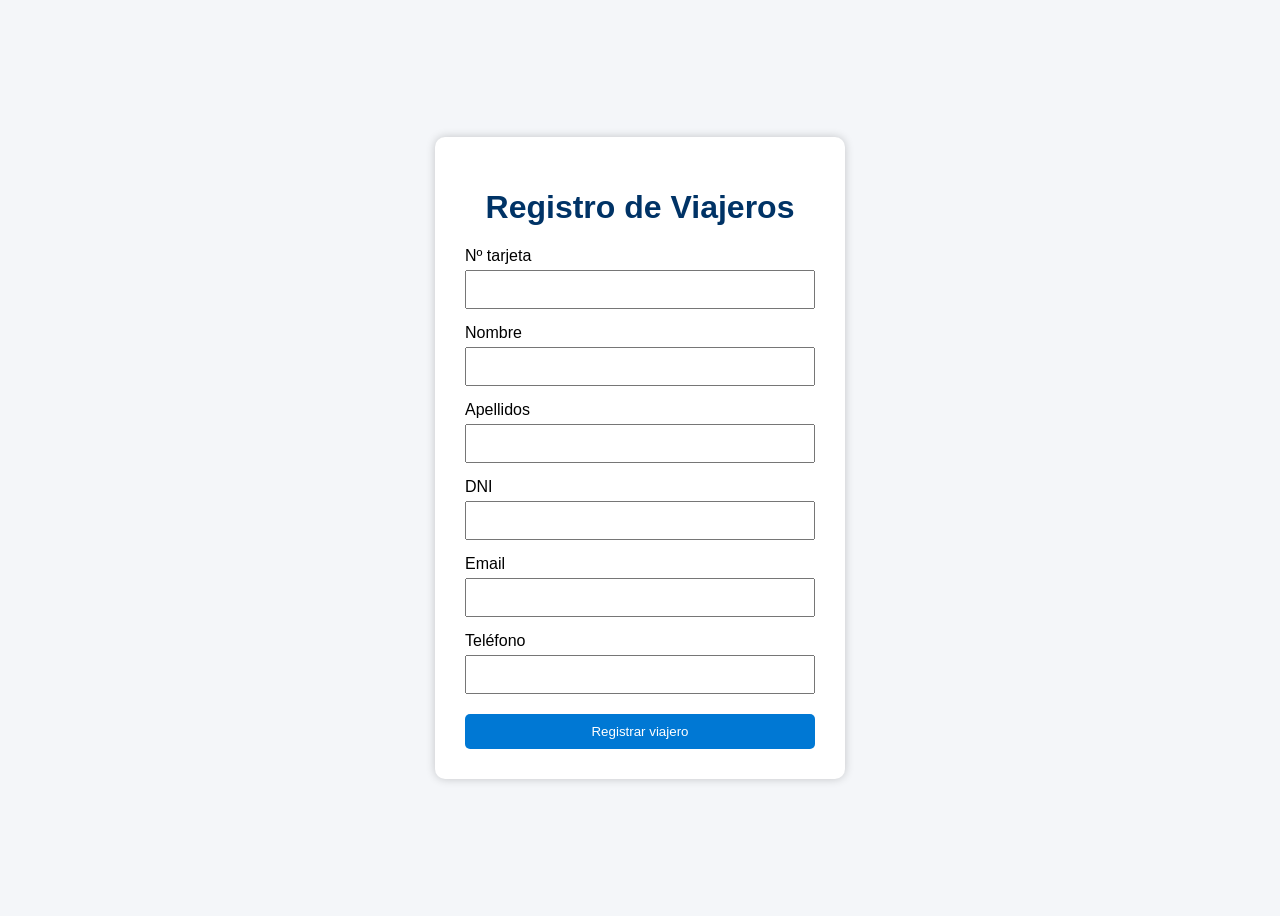
<file: index.html>
<!DOCTYPE html>
<html lang="es">
<head>
    <meta charset="UTF-8">
    <meta name="viewport" content="width=device-width, initial-scale=1.0">
    <title>Recarga de Bono</title>
    <link rel="stylesheet" href="styles.css">
</head>
<body>

    <div class="contenedor">
      <h1>Registro de Viajeros</h1>

      <label for="tarjeta">Nº tarjeta</label>
      <input type="text" id="tarjeta">

      <label for="nombre">Nombre</label>
      <input type="text" id="nombre">

      <label for="apellidos">Apellidos</label>
      <input type="text" id="apellidos">

      <label for="dni">DNI</label>
      <input type="text" id="dni">

      <label for="email">Email</label>
      <input type="email" id="email">

      <label for="telefono">Teléfono</label>
      <input type="text" id="telefono">

      <button>Registrar viajero</button>

      <div id="resultado" class="resultado"></div>
    </div>

    <script src="script.js"></script>

</body>
</html>
</file>
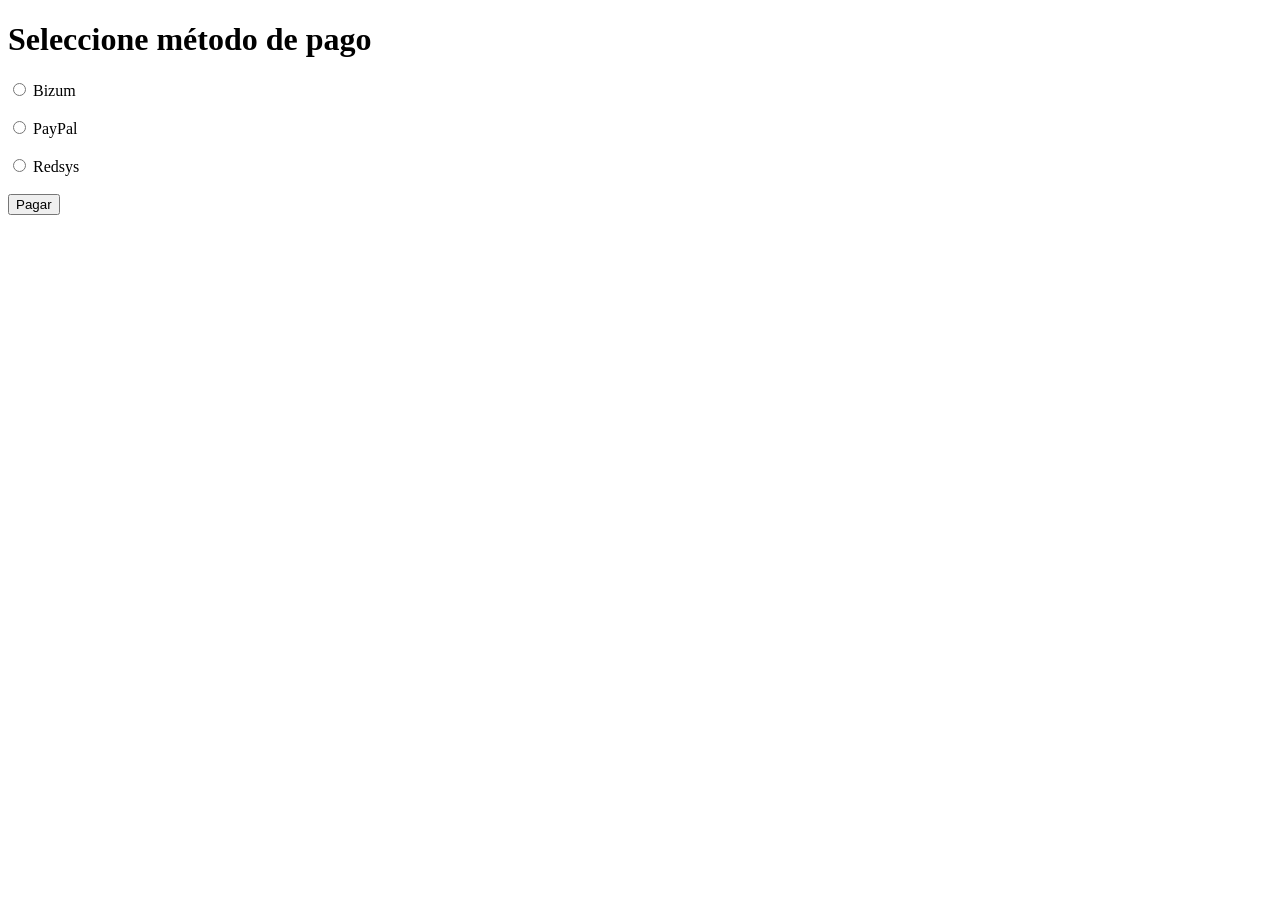
<file: pago.html>
<!DOCTYPE html>
<html lang="es">
<head>
    <meta charset="UTF-8">
    <title>Pasarela de Pago</title>
</head>
<body>

    <h1>Seleccione método de pago</h1>

    <input type="radio" name="pago" value="Bizum"> Bizum <br><br>
    <input type="radio" name="pago" value="PayPal"> PayPal <br><br>
    <input type="radio" name="pago" value="Redsys"> Redsys <br><br>

    <button>Pagar</button>

</body>
</html>
</file>
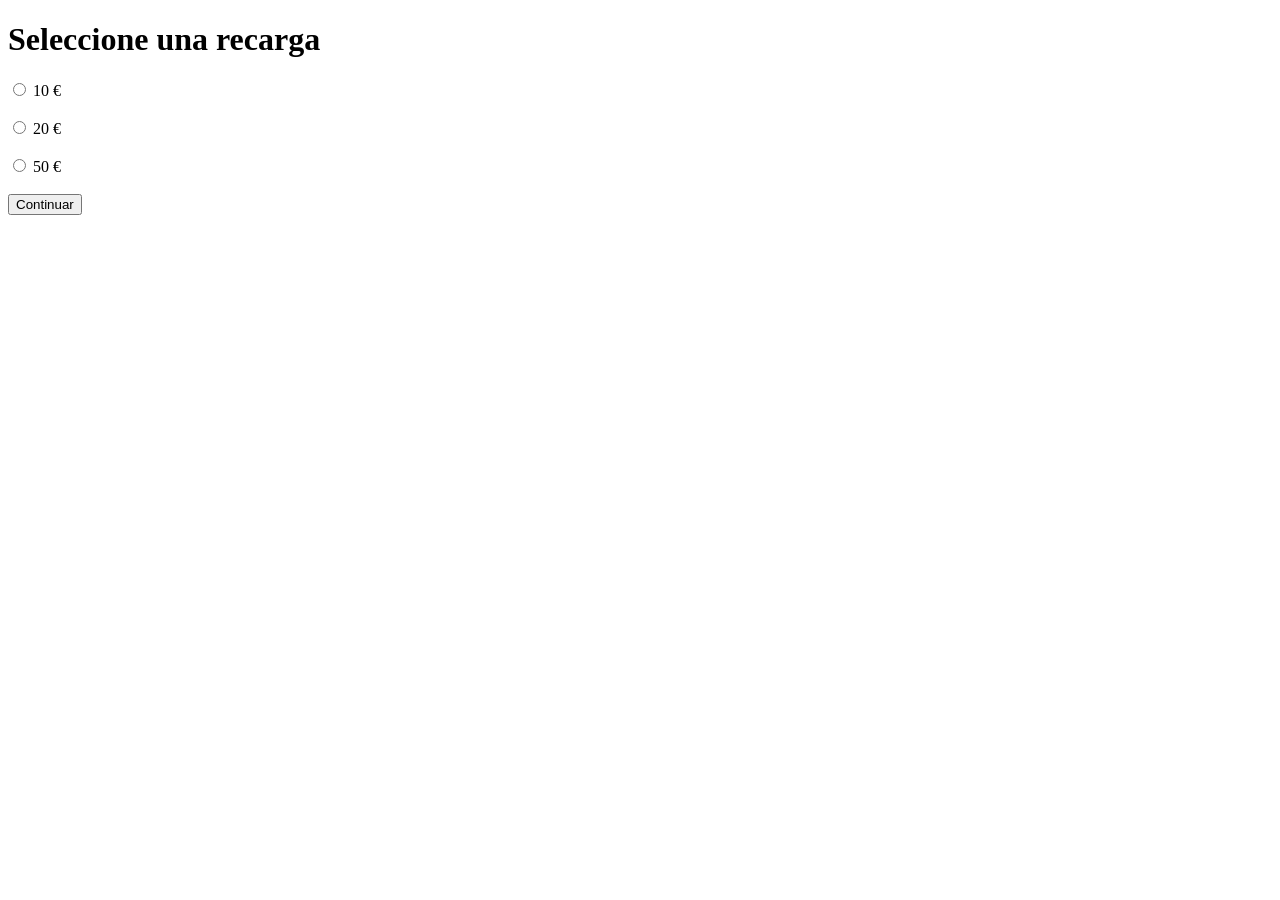
<file: recarga.html>
<!DOCTYPE html>
<html lang="es">
<head>
    <meta charset="UTF-8">
    <title>Recarga</title>
</head>
<body>

    <h1>Seleccione una recarga</h1>

    <input type="radio" name="importe" value="10"> 10 € <br><br>

    <input type="radio" name="importe" value="20"> 20 € <br><br>

    <input type="radio" name="importe" value="50"> 50 € <br><br>

    <button onclick="continuar()">Continuar</button>

    <script>
    function continuar() {
        window.location.href = "pago.html";
    }
    </script>

</body>
</html>
</file>
<file: styles.css>
body {
    font-family: Arial, sans-serif;
    background-color: #f4f6f9;
    display: flex;
    justify-content: center;
    align-items: center;
    height: 100vh;
}

.contenedor {
    background-color: white;
    padding: 30px;
    border-radius: 10px;
    box-shadow: 0 0 10px rgba(0,0,0,0.2);
    width: 350px;
}

h1 {
    text-align: center;
    color: #003366;
}

label {
    display: block;
    margin-top: 15px;
}

input {
    width: 100%;
    padding: 10px;
    margin-top: 5px;
    box-sizing: border-box;
}

button {
    width: 100%;
    margin-top: 20px;
    padding: 10px;
    background-color: #0078d4;
    color: white;
    border: none;
    border-radius: 5px;
    cursor: pointer;
}

button:hover {
    background-color: #005ea6;
}

.resultado {
    margin-top: 20px;
    padding: 15px;
    border-radius: 10px;
    background-color: #f4f4f4;
    display: none;
}

.resultado h3 {
    color: #003366;
    margin-bottom: 10px;
}
</file>
